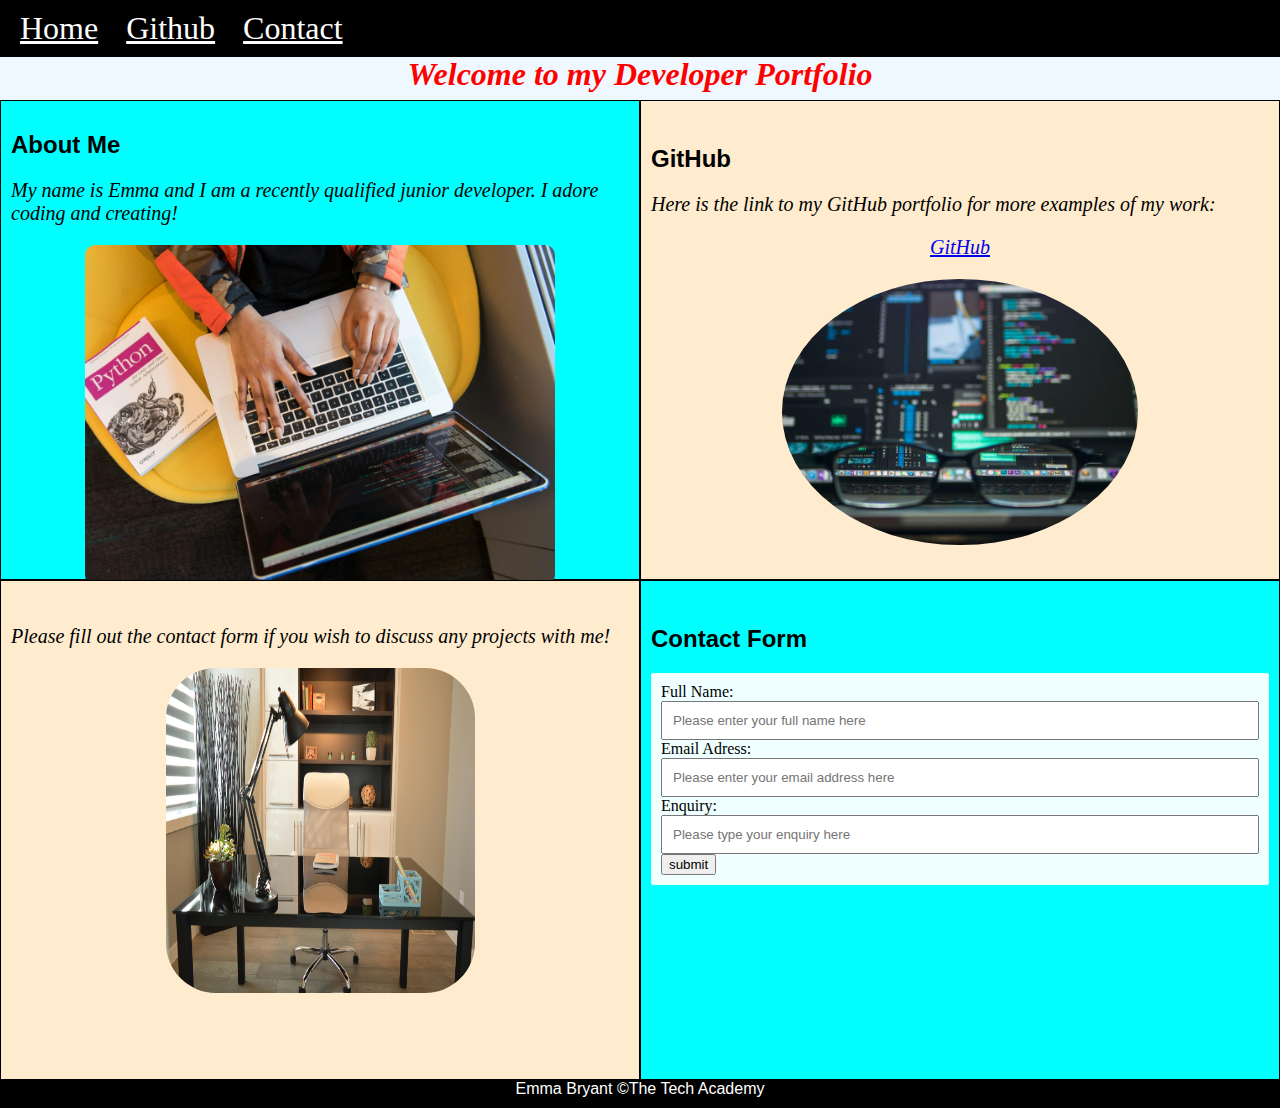
<file: index.html>
<!DOCTYPE html>
<html>
    <head>
    <meta name="viewport" content="width=device-width">
    <link rel="stylesheet" type="text/css" href="Css-practice.css">
    <title>Portfolio Site</title>
</head>
<body>
    <div class="navbar">
        
            <a href="#home">Home</a>
            <a href="#github">Github</a>
            <a href="#contact">Contact</a>
        
    </div>
    <br>
    <div id="home">
    <h1>Welcome to my Developer Portfolio</h1>
    <div class="row">
        <div class="column column1">
            <h2 class="column-heading">About Me</h2>
            <p>My name is Emma and I am a recently qualified junior developer. I adore coding and creating!</p>          
            <img class="img1" src="./pexels-divinetechygirl-1181359.jpeg">
        </div>
    </div>
    <div id="github">
        <div class="column2">
            <h2 class="column-heading">GitHub</h2>
            <p>Here is the link to my GitHub portfolio for more examples of my work:</p>
            <p style="text-align: center;"><a href="https://github.com/EmmaElizabeth30" target="_blank">GitHub</a></p>
            <img src="./pexels-kevin-ku-92347-577585.jpg" class="img2">
        </div>
    </div>
</div>
<div id="contact">
    <div class="row">
        <div class="column3">
            <p>Please fill out the contact form if you wish to discuss any projects with me!</p>
            <img class="img3" src="./pexels-pixabay-159839.jpg">
        </div>
        <div class="column4">
            <h2 class="column-heading">Contact Form</h2>
            <form action="https://formspree.io/f/xzzpjwje" method="post">
                <label>Full Name:</label>
                <input type="text" placeholder="Please enter your full name here">
                <label>Email Adress:</label>
                <input type="text" id="email" placeholder="Please enter your email address here">
                <label>Enquiry:</label>
                <input type="text" id="enquiry" placeholder="Please type your enquiry here">
                <input type="submit" id="submit" value="submit">
            </form>
        </div>
    </div>
    </div>
    <footer>
        Emma Bryant &copy;The Tech Academy
    </footer>
</body>
</html>
</file>
<file: Css-practice.css>
body{
    background-color: aliceblue;
     margin:0%;
 }
 h1{
     text-align: center;
     color: red;
     margin-top: 3%;
     margin-bottom: 0.5%;
     font-style: italic;
 }
 
 
 .column-heading{
     font-family: 'Franklin Gothic Medium', 'Arial Narrow', Arial, sans-serif;
 }
 
 
 p{
     font-size: 20px;
     font-style: italic;
     color: black;
 }
 .column1{
     background-color: aqua;
     float: left;
     width: 50%;
     padding: 10px;
     height: 480px;  /* This sets the height of the column to 400px -  this may need to be adjusted depending on the text you enter */
     border: 1px black solid;
 }
 .column2{
     float: left;
     width: 50%;
     padding: 10px;
     padding-top: 1.9%;
     height: 480px;
     background-color:blanchedalmond;
     border: 1px black solid;
 }
 .column3{
     background-color: blanchedalmond;
     float: left;
     width: 50%;
     padding: 10px;
     padding-top: 1.9%;
     height: 500px;
     border: 1px black solid;
 }
 .column4{
     background-color: aqua;
     float: left;
     width: 50%;
     padding: 10px;
     padding-top: 1.9%;
     height: 500px;
     border: 1px black solid;
 }
 img{
     max-width: 100%; 
     max-height: 100%;/* Ensures all images stay within the width of their container */
     height: 340px; /* Sets the height of all images */
     display: block; /* By specifying block display we can ensure our images are able to be centered */
     margin-left: auto; /* In combination with "margin-right: auto" this centers all images */
     margin-right: auto;
    border-radius: 10px;
 }
 img:hover{
     transition: transform 0.5s;
     transform: scale(1.1)
 }
 * { /* The asterisk is a universal selector that applies this effect to all elements on the page */
     box-sizing: border-box; /* This creates a box with a border within which we will place most of our text */
 } 
 .Row:after {
     content: ""; /* By leaving this blank, we are allowing the footer (covered lower down) to be displayed - removing it makes the footer overwrite a column */
     display: table; /* The display property specifies the type of display behavior; the table value tells the browser to treat the element as a table */
     clear: both; /* This clears any other elements from floating on the left or the right of an element */
 }
 @media screen and (max-width: 576px) {
     .Column_1 {
         overflow: auto;
     }
 }
 @media screen and (max-width: 576px) {
     img {
         height: 100px;
         margin-top: 150px;
     }
 }
 .img2{
     height: 60%;
     border-radius: 50%;
 }
 .img3{
     border-radius: 50px;
     height: 70%;
     width: 50%;
     align-items: center;
 }
 form{
     background-color: azure;
     border-radius: 2px;
     padding: 10px;
 }
 input[type="text"]{
     width: 100%;
     padding: 10px;
 }
 .navbar {
 background-color: black;
 color: white;
 font-size: 2em;
 top: 0;
 width: 100%;
 overflow: hidden;
 position: fixed;
 padding: 10px;
 }
 .navbar a{
     padding: 10px;
     cursor: pointer;
     color: white;
 }
 footer{
     background-color: black;
     color: white;
     font-family: 'Gill Sans', 'Gill Sans MT', Calibri, 'Trebuchet MS', sans-serif;
     padding: 10px;
     width: 100%;
     text-align: center;
    
 }
</file>
